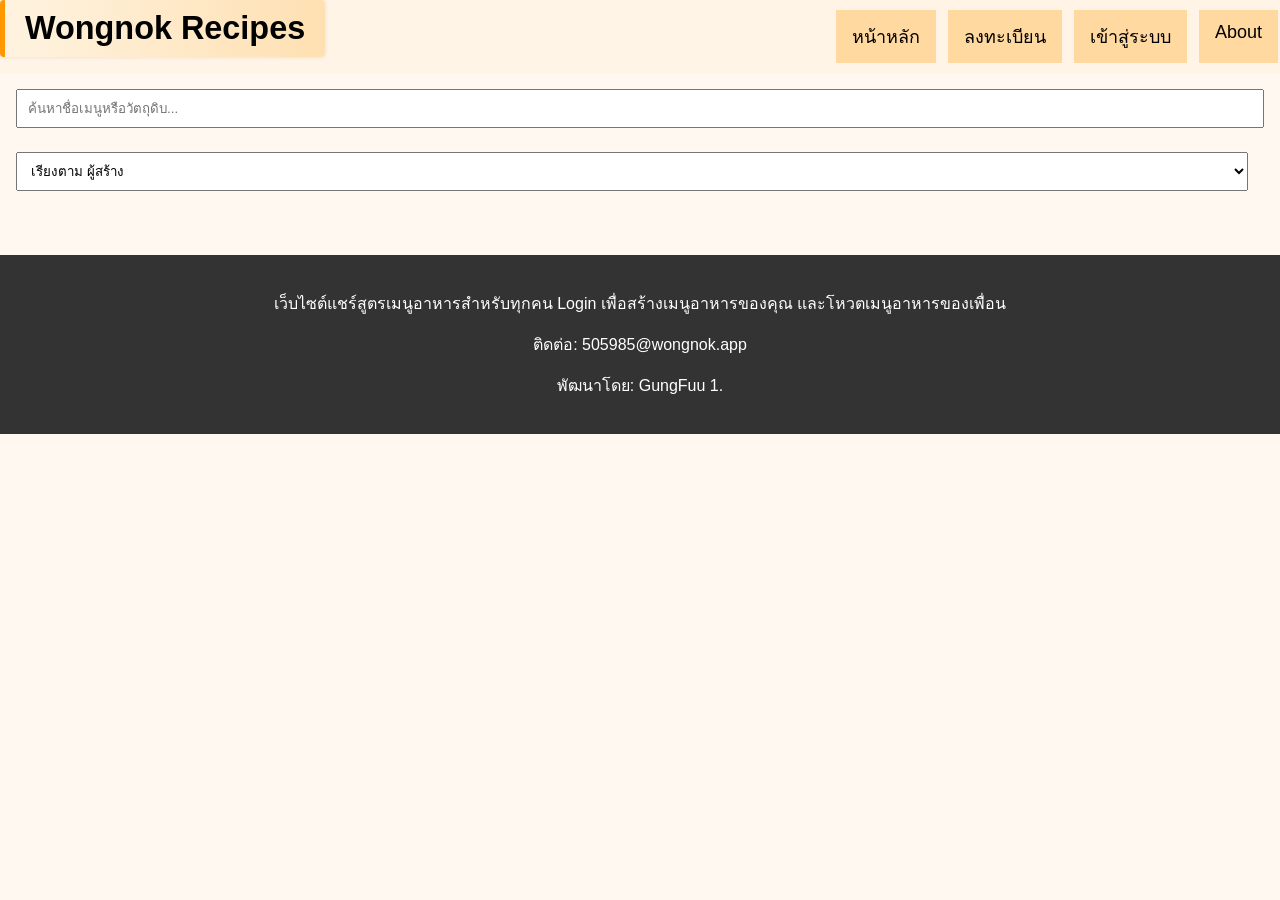
<file: index.html>
<!DOCTYPE html>
<html lang="th">
<head>
  <meta charset="UTF-8">
  <meta name="viewport" content="width=device-width, initial-scale=1.0">
  <title>Wongnok Recipes - เมนูอาหาร</title>
  <link rel="stylesheet" href="style.css">
  <script src="axios.min.js"></script>
  <script src="script-non-module.js"></script>
</head>
<body>
  <div class="gf-menubar gf-light-grey gf-padding">
    <button class="gf-menu-toggle" onclick="toggleMenu()">☰</button>
    <a href="index.html" class="gf-title">Wongnok Recipes</a>
    <div id="mobileMenu" class="gf-right">
      <span id="userGreeting" style="margin-right: 15px; font-weight: bold; display:none;"></span>
      <a href="index.html" class="gf-button">หน้าหลัก</a>
      <a href="register.html" class="gf-button" id="registerMenu">ลงทะเบียน</a>
      <a href="profile.html" class="gf-button" id="profileMenu" style="display:none;">โปรไฟล์</a>
      <a href="create_recipe.html" class="gf-button" id="createRecipeMenu" style="display:none;">สร้างเมนูอาหาร</a>
      <a href="login.html" class="gf-button" id="loginMenu">เข้าสู่ระบบ</a>
      <a href="about.html" class="gf-button">About</a>
    </div>
  </div>

  <div class="gf-container gf-padding">
    <div class="gf-row gf-gap">
      <input id="searchBox" class="gf-input gf-border gf-col" type="text" placeholder="ค้นหาชื่อเมนูหรือวัตถุดิบ..."  oninput="loadAllRecipes()">
      <select id="filterSelect" class="gf-select gf-border gf-col" style="flex:1;" onchange="loadAllRecipes()">
        <option value="">เรียงตาม ผู้สร้าง</option>
        <option value="rating">Rating สูงสุด</option>
        <option value="cooking_time">เวลาปรุง (น้อยสุดก่อน)</option>
      </select>
    </div>

    <div id="recipesList" class="gf-row gf-padding"></div>
  </div>

  <footer style="background-color:#333; color:white; text-align:center; padding:20px; margin-top:40px;">
    <p>เว็บไซต์แชร์สูตรเมนูอาหารสำหรับทุกคน Login เพื่อสร้างเมนูอาหารของคุณ และโหวตเมนูอาหารของเพื่อน</p>
    <p>ติดต่อ: 505985@wongnok.app</p>
    <p>พัฒนาโดย: GungFuu 1.</p>
  </footer>


</body>
</html>
</file>
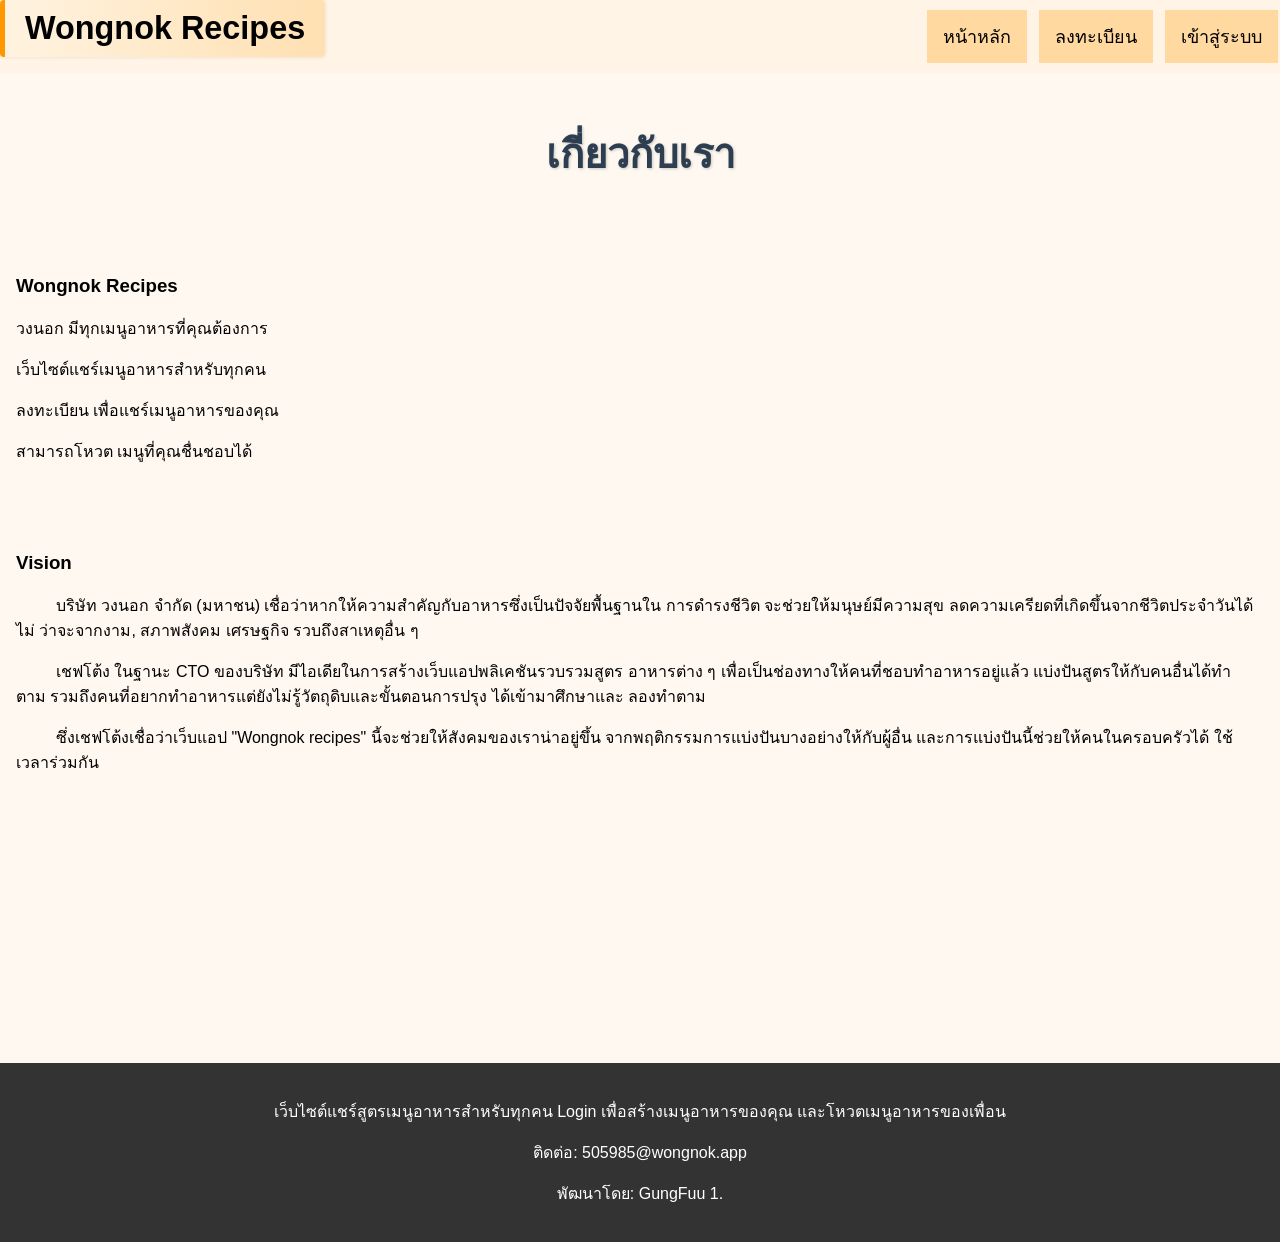
<file: about.html>
<!DOCTYPE html>
<html lang="th">
<head>
  <meta charset="UTF-8">
  <title>เกี่ยวกับเรา - Wongnok Recipes</title>
  <meta name="viewport" content="width=device-width, initial-scale=1.0">
  <link rel="stylesheet" href="style.css">
  <script src="axios.min.js"></script>
  <script src="script-non-module.js"></script>
</head>
<body>
  <div class="gf-menubar gf-light-grey gf-padding">
    <button class="gf-menu-toggle" onclick="toggleMenu()">☰</button>
    <a href="index.html" class="gf-title">Wongnok Recipes</a>
    <div class="gf-right" id="mobileMenu">
      <span id="userGreeting" style="margin-right: 15px; font-weight: bold; display:none;"></span>
      <a href="index.html" class="gf-button">หน้าหลัก</a>
      <a href="register.html" class="gf-button" id="registerMenu">ลงทะเบียน</a>
      <a href="login.html" class="gf-button" id="loginMenu">เข้าสู่ระบบ</a>
      <a href="profile.html" class="gf-button" id="profileMenu" style="display:none;">โปรไฟล์</a>
    </div>
  </div>

  <div class="gf-container gf-padding">
    <h2>เกี่ยวกับเรา</h2><br><br><br>
    <span><h3>Wongnok Recipes</h3></span>
    <p>วงนอก มีทุกเมนูอาหารที่คุณต้องการ</p>
    <p>เว็บไซต์แชร์เมนูอาหารสำหรับทุกคน</p>
    <p>ลงทะเบียน เพื่อแชร์เมนูอาหารของคุณ</p>
    <p>สามารถโหวต เมนูที่คุณชื่นชอบได้</p><br><br><br>

    <div>
      <h3>Vision</h3>
    <p style="text-indent: 2.5em;">บริษัท วงนอก จำกัด (มหาชน) เชื่อว่าหากให้ความสำคัญกับอาหารซึ่งเป็นปัจจัยพื้นฐานใน
การดำรงชีวิต จะช่วยให้มนุษย์มีความสุข ลดความเครียดที่เกิดขึ้นจากชีวิตประจำวันได้ ไม่
ว่าจะจากงาม, สภาพสังคม เศรษฐกิจ รวบถึงสาเหตุอื่น ๆ</p>
<p style="text-indent: 2.5em;">เชฟโต้ง ในฐานะ CTO ของบริษัท มีไอเดียในการสร้างเว็บแอปพลิเคชันรวบรวมสูตร
อาหารต่าง ๆ เพื่อเป็นช่องทางให้คนที่ชอบทำอาหารอยู่แล้ว แบ่งปันสูตรให้กับคนอื่นได้ทำ
ตาม รวมถึงคนที่อยากทำอาหารแต่ยังไม่รู้วัตถุดิบและขั้นตอนการปรุง ได้เข้ามาศึกษาและ
ลองทำตาม</p>
<p style="text-indent: 2.5em;">
  ซึ่งเชฟโต้งเชื่อว่าเว็บแอป "Wongnok recipes" นี้จะช่วยให้สังคมของเราน่าอยู่ขึ้น
จากพฤติกรรมการแบ่งปันบางอย่างให้กับผู้อื่น และการแบ่งปันนี้ช่วยให้คนในครอบครัวได้
ใช้เวลาร่วมกัน
</p>
    </div>

  </div>
<br><br><br><br><br><br><br><br><br><br><br><br>

 

  <footer style="background-color:#333; color:white; text-align:center; padding:20px; margin-top:40px;">
  <p>เว็บไซต์แชร์สูตรเมนูอาหารสำหรับทุกคน Login เพื่อสร้างเมนูอาหารของคุณ และโหวตเมนูอาหารของเพื่อน</p>
  <p>ติดต่อ: 505985@wongnok.app</p>
  <p>พัฒนาโดย: GungFuu 1.</p>
</footer>
</body>
</html>
</file>
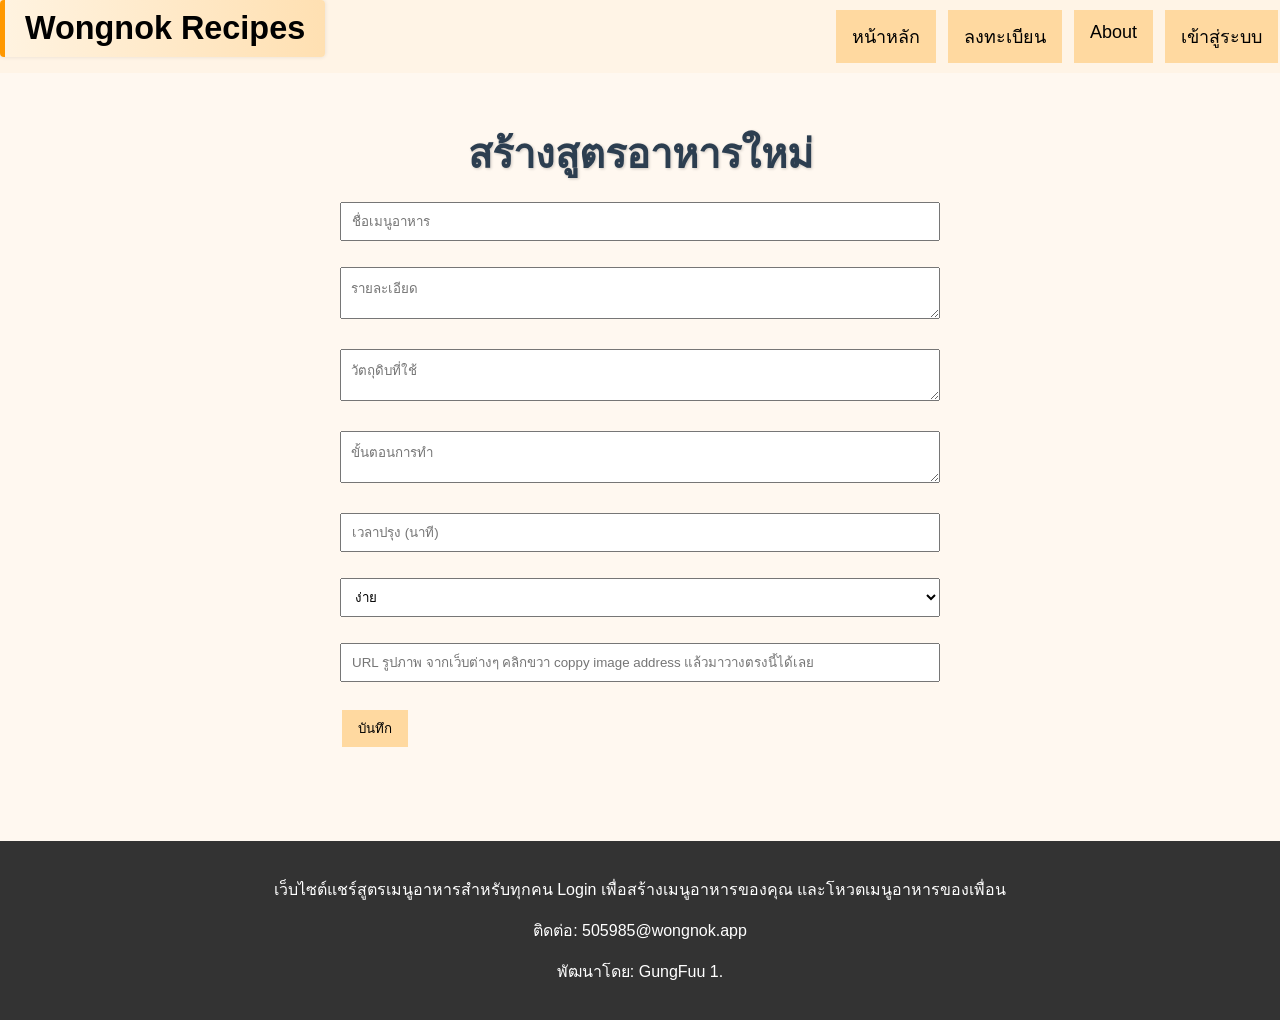
<file: create_recipe.html>
<!DOCTYPE html>
<html lang="th">
<head>
  <meta charset="UTF-8">
  <title>สร้างสูตรอาหาร - Wongnok Recipes</title>
  <meta name="viewport" content="width=device-width, initial-scale=1.0">
  <link rel="stylesheet" href="style.css">
  <script src="axios.min.js"></script>
  <script src="script-non-module.js"></script>
</head>

<body>
    <div class="gf-menubar gf-light-grey gf-padding">
    <button class="gf-menu-toggle" onclick="toggleMenu()">☰</button>
    <a href="index.html" class="gf-title">Wongnok Recipes</a>
    <div class="gf-right" id="mobileMenu">
      <span id="userGreeting" style="margin-right: 15px; font-weight: bold; display:none;"></span>
      <a href="index.html" class="gf-button">หน้าหลัก</a>
      <a href="register.html" class="gf-button" id="registerMenu">ลงทะเบียน</a>
      <a href="profile.html" class="gf-button" id="profileMenu" style="display:none;">โปรไฟล์</a>
      <a href="about.html" class="gf-button">About</a>
      <a href="login.html" class="gf-button" id="loginMenu">เข้าสู่ระบบ</a>
    </div>
  </div>

  <div class="gf-container gf-padding" style="max-width:600px; margin:auto">
    <h2>สร้างสูตรอาหารใหม่</h2>
    <form id="createRecipeForm">
      <input type="text" id="title" placeholder="ชื่อเมนูอาหาร" class="gf-input gf-border" required><br><br>
      <textarea id="detail" placeholder="รายละเอียด" class="gf-input gf-border"></textarea><br><br>
      <textarea id="ingredients" placeholder="วัตถุดิบที่ใช้" class="gf-input gf-border" required></textarea><br><br>
      <textarea id="steps" placeholder="ขั้นตอนการทำ" class="gf-input gf-border" required></textarea><br><br>
      <input type="number" id="cookingTime" placeholder="เวลาปรุง (นาที)" class="gf-input gf-border"><br><br>
      <select id="difficulty" class="gf-input gf-border">
        <option value="ง่าย">ง่าย</option>
        <option value="ปานกลาง">ปานกลาง</option>
        <option value="ยาก">ยาก</option>
        <option value="ยาก">ยากเรือหาย</option>
      </select><br><br>
      <input type="url" id="imageUrl" placeholder="URL รูปภาพ จากเว็บต่างๆ คลิกขวา coppy image address แล้วมาวางตรงนี้ได้เลย " class="gf-input gf-border"><br><br>
      <button type="submit" class="gf-button gf-green">บันทึก</button>
    </form>
  </div>
<br><br>


  


<footer style="background-color:#333; color:white; text-align:center; padding:20px; margin-top:40px;">
  <p>เว็บไซต์แชร์สูตรเมนูอาหารสำหรับทุกคน Login เพื่อสร้างเมนูอาหารของคุณ และโหวตเมนูอาหารของเพื่อน</p>
  <p>ติดต่อ: 505985@wongnok.app</p>
  <p>พัฒนาโดย: GungFuu 1.</p>
</footer>
</body>
</html>
</file>
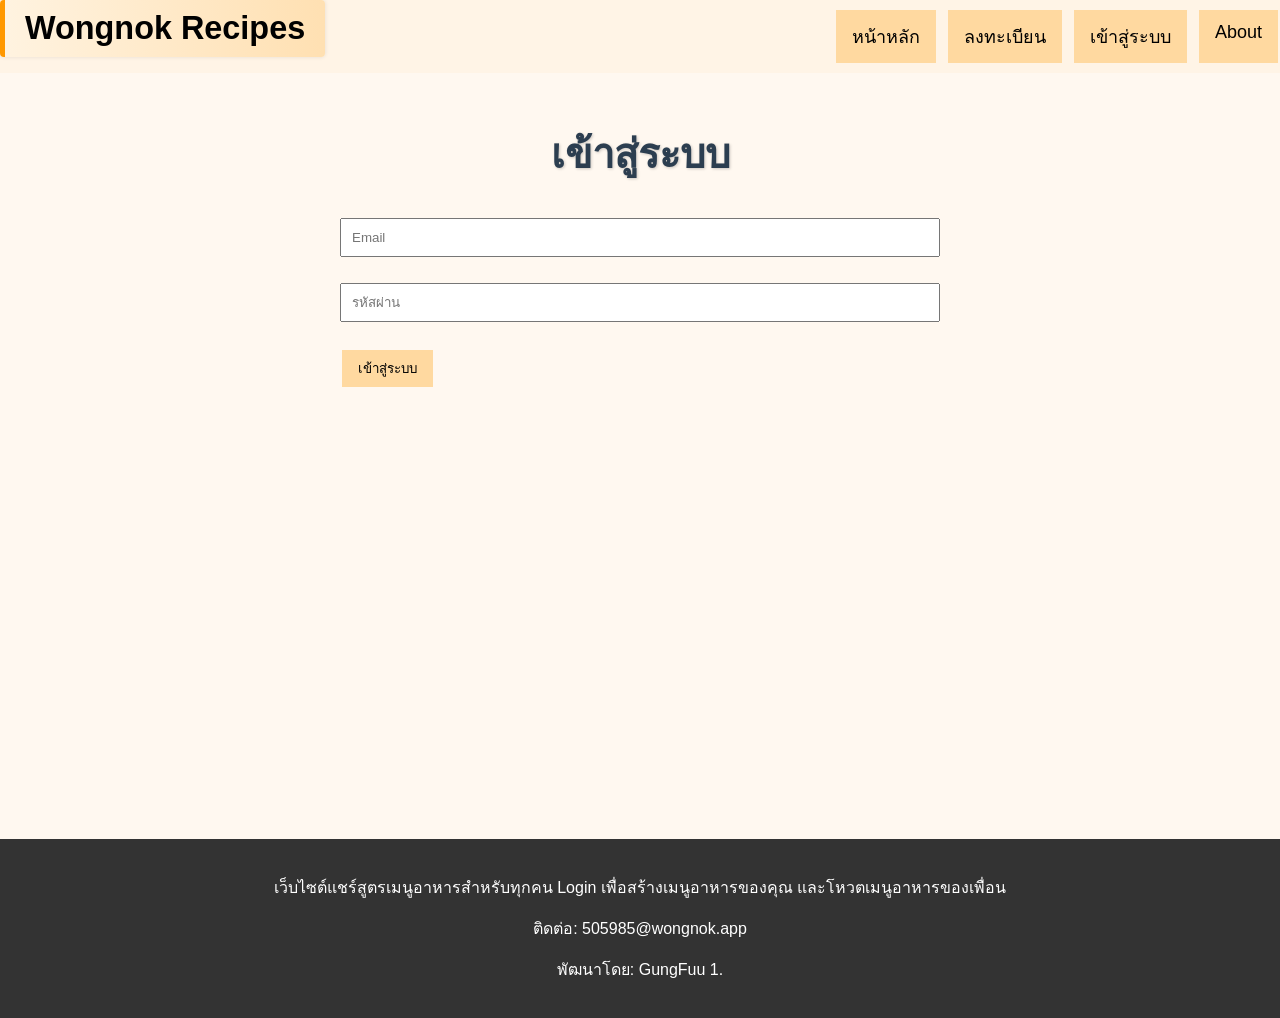
<file: login.html>
<!DOCTYPE html>
<html lang="th">
<head>
  <meta charset="UTF-8">
  <title>เข้าสู่ระบบ - Wongnok Recipes</title>
  <meta name="viewport" content="width=device-width, initial-scale=1.0">
  <link rel="stylesheet" href="style.css">
  <script src="axios.min.js"></script>
  <script src="script-non-module.js"></script>
</head>
<body>
  <div class="gf-menubar gf-light-grey gf-padding">
    <button class="gf-menu-toggle" onclick="toggleMenu()">☰</button>
    <a href="index.html" class="gf-title">Wongnok Recipes</a>
    <div class="gf-right" id="mobileMenu">
      <span id="userGreeting" style="margin-right: 15px; font-weight: bold; display:none;"></span>
      <a href="index.html" class="gf-button">หน้าหลัก</a>
      <a href="register.html" class="gf-button" id="registerMenu">ลงทะเบียน</a>
      <a href="login.html" class="gf-button" id="loginMenu">เข้าสู่ระบบ</a>
      <a href="profile.html" class="gf-button" id="profileMenu" style="display:none;">โปรไฟล์</a>
      <a href="about.html" class="gf-button">About</a>
    </div>
  </div>

  <div class="gf-container gf-padding">
    <h2>เข้าสู่ระบบ</h2>
    <div class="gf-container" style="max-width:600px; margin:auto">
    <input type="email" id="gf-login-email" class="gf-input gf-border" placeholder="Email"><br><br>
    <input type="password" id="gf-login-password" class="gf-input gf-border" placeholder="รหัสผ่าน"><br><br>
    <button class="gf-button gf-blue" onclick="loginUser()">เข้าสู่ระบบ</button>
    </div>
  </div><br><br><br><br><br><br><br><br><br><br><br><br><br><br><br><br><br><br><br><br><br>

  <footer style="background-color:#333; color:white; text-align:center; padding:20px; margin-top:40px;">
  <p>เว็บไซต์แชร์สูตรเมนูอาหารสำหรับทุกคน Login เพื่อสร้างเมนูอาหารของคุณ และโหวตเมนูอาหารของเพื่อน</p>
  <p>ติดต่อ: 505985@wongnok.app</p>
  <p>พัฒนาโดย: GungFuu 1.</p>
</footer>
</body>
</html>
</file>
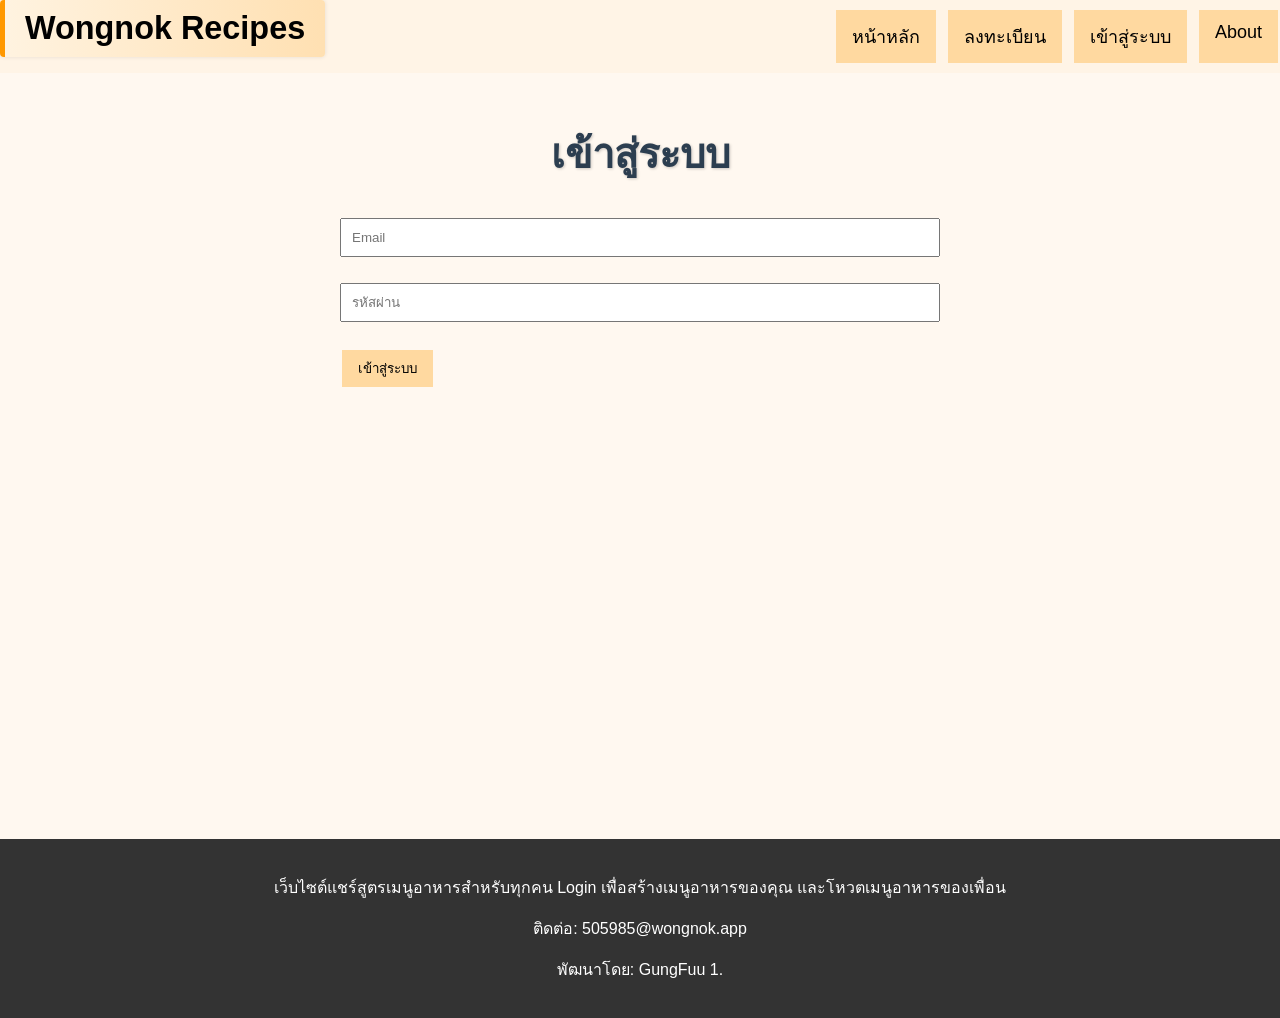
<file: profile.html>
<!DOCTYPE html>
<html lang="th">
<head>
  <meta charset="UTF-8">
  <title>ข้อมูลผู้ใช้ - Wongnok Recipes</title>
  <meta name="viewport" content="width=device-width, initial-scale=1.0">
  <link rel="stylesheet" href="style.css">
  <script src="axios.min.js"></script>
  <script src="script-non-module.js"></script>
</head>
<body>

<div class="gf-menubar gf-light-grey gf-padding">
  <button class="gf-menu-toggle" onclick="toggleMenu()">☰</button>
  <a href="index.html" class="gf-title">Wongnok Recipes</a>

  <div class="gf-menu-container">
    <span id="userGreeting" class="gf-greeting" style="display:none;"></span>
    <div class="gf-right" id="mobileMenu">
      <a href="index.html" class="gf-button">หน้าหลัก</a>
      <a href="register.html" class="gf-button" id="registerMenu">ลงทะเบียน</a>
      <a href="create_recipe.html" class="gf-button" id="createRecipeMenu" style="display:none;">สร้างเมนูอาหาร</a>
      <a href="about.html" class="gf-button">About</a>
      <a href="login.html" class="gf-button" id="loginMenu">เข้าสู่ระบบ</a>
    </div>
  </div>
</div>


  <div class="gf-container gf-padding">
  <div id="userInfo">
    <p>กำลังโหลดข้อมูล...</p>
  </div>
</div>


  <div class="gf-container gf-padding">
    <h2>เมนูอาหารของฉัน</h2>
    <div id="userRecipeList" class="gf-row-padding gf-margin-top gf-container"></div>
  </div>


  <!-- Modal แก้ไขเมนู -->
<div id="editModal" class="gf-modal" style="display:none;">
    <div class="gf-modal-content gf-card-4 gf-padding gf-modal-form">
      <span onclick="closeEditModal()" class="gf-button gf-red gf-right">&times;</span>
      <h3>แก้ไขเมนู</h3>
      <form id="editForm">
        <input type="hidden" id="editId" />
        <input type="text" id="editTitle" class="gf-input gf-border" placeholder="ชื่อเมนู" /><br /><br />
        <textarea id="editDetail" class="gf-input gf-border" placeholder="รายละเอียด"></textarea><br /><br />
        <textarea id="editIngredients" class="gf-input gf-border" placeholder="วัตถุดิบ"></textarea><br /><br />
        <textarea id="editSteps" class="gf-input gf-border" placeholder="ขั้นตอนการทำ"></textarea><br /><br />
        <input
          type="number"
          id="editCookingTime"
          class="gf-input gf-border"
          placeholder="เวลาปรุง (นาที)"
        /><br /><br />
        <input type="url" id="editImageUrl" class="gf-input gf-border" placeholder="URL รูปภาพ" /><br /><br />
        <button class="gf-button gf-green" type="submit">บันทึก</button>
      </form>
    </div>
  </div>

<br><br>
  <footer style="background-color:#333; color:white; text-align:center; padding:20px; margin-top:40px;">
  <p>เว็บไซต์แชร์สูตรเมนูอาหารสำหรับทุกคน Login เพื่อสร้างเมนูอาหารของคุณ และโหวตเมนูอาหารของเพื่อน</p>
  <p>ติดต่อ: 505985@wongnok.app</p>
  <p>พัฒนาโดย: GungFuu 1.</p>
</footer>
</body>
</html>
</file>
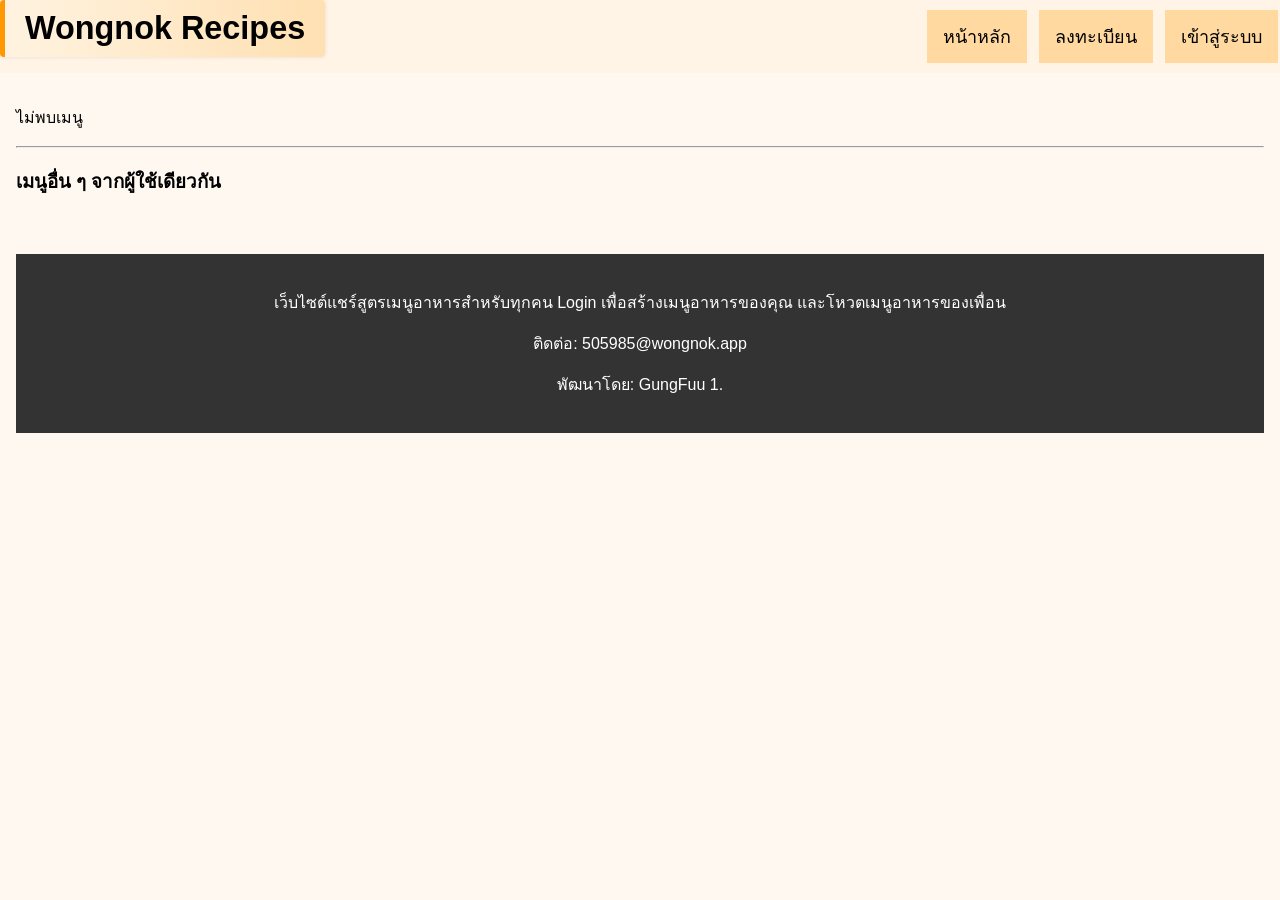
<file: recipe_detail.html>
<!DOCTYPE html>
<html lang="th">
<head>
  <meta charset="UTF-8">
  <title>รายละเอียดเมนู - Wongnok Recipes</title>
  <meta name="viewport" content="width=device-width, initial-scale=1.0">
  <link rel="stylesheet" href="style.css">
  <script src="axios.min.js"></script>
  <script src="script-non-module.js"></script>
</head>

<body>
  <div class="gf-menubar gf-light-grey gf-padding">
    <button class="gf-menu-toggle" onclick="toggleMenu()">☰</button>
    <a href="index.html" class="gf-title">Wongnok Recipes</a>
    <div class="gf-right" id="mobileMenu">
      <span id="userGreeting" style="margin-right: 15px; font-weight: bold; display:none;"></span>
      <a href="index.html" class="gf-button">หน้าหลัก</a>
      <a href="register.html" class="gf-button" id="registerMenu">ลงทะเบียน</a>
      <a href="profile.html" class="gf-button" id="profileMenu" style="display:none;">โปรไฟล์</a>
      <a href="login.html" class="gf-button" id="loginMenu">เข้าสู่ระบบ</a>
      <a href="create_recipe.html" class="gf-button" id="createRecipeMenu" style="display:none;">สร้างเมนูอาหาร</a>
    </div>
  </div>

  <div class="gf-container gf-padding">
    <div id="recipeDetail"></div>
    <hr>
    <div id="otherRecipesByUser">
      <h3>เมนูอื่น ๆ จากผู้ใช้เดียวกัน</h3>
      <div id="relatedRecipes" class="gf-row gf-padding"></div>

  </div>


<footer style="background-color:#333; color:white; text-align:center; padding:20px; margin-top:40px;">
  <p>เว็บไซต์แชร์สูตรเมนูอาหารสำหรับทุกคน Login เพื่อสร้างเมนูอาหารของคุณ และโหวตเมนูอาหารของเพื่อน</p>
  <p>ติดต่อ: 505985@wongnok.app</p>
  <p>พัฒนาโดย: GungFuu 1.</p>
</footer>
</body>
</html>
</file>
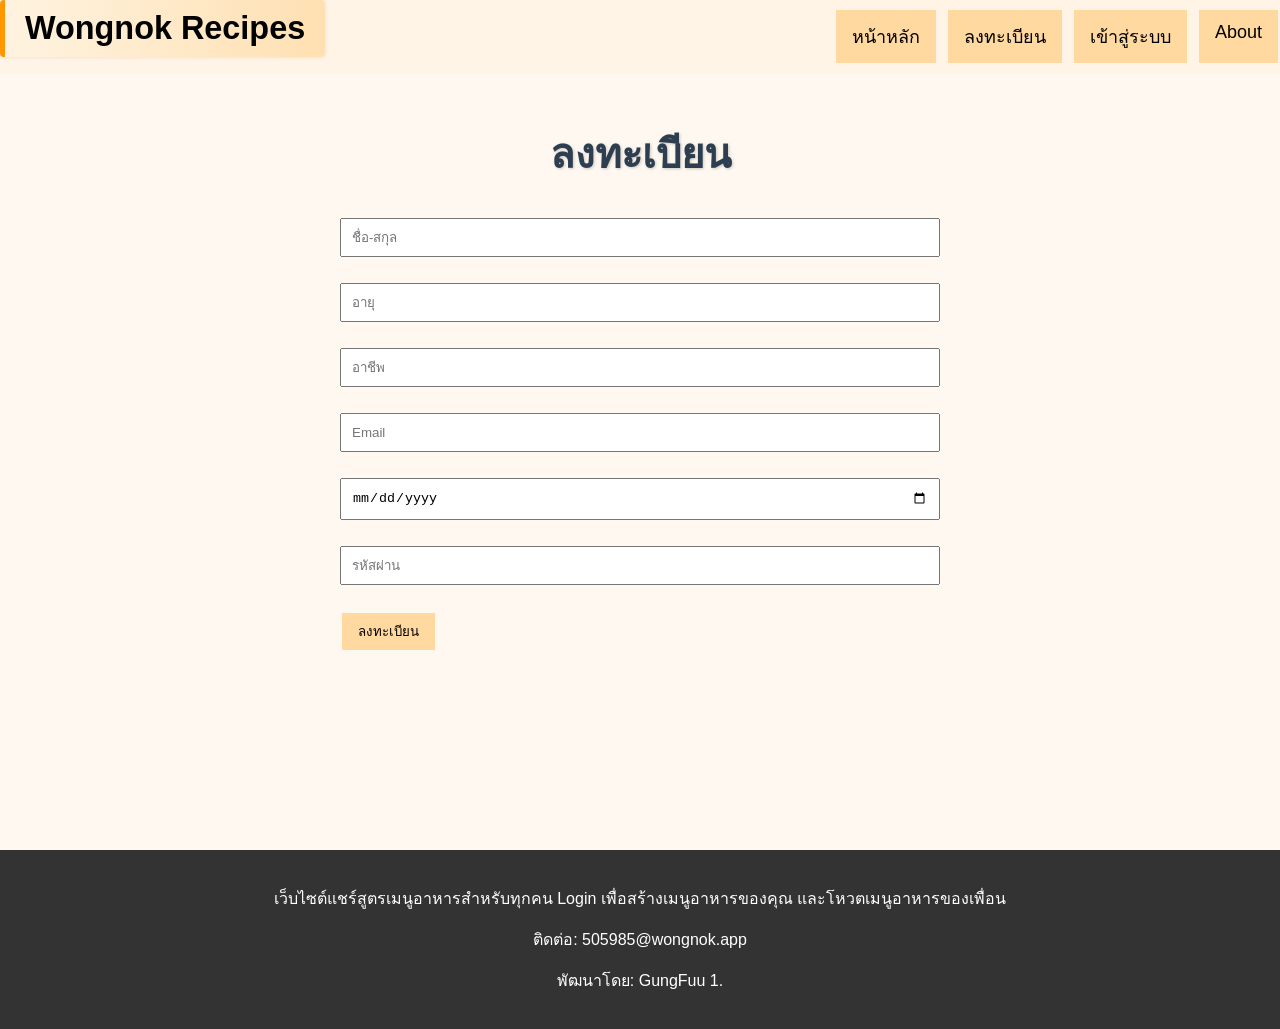
<file: register.html>
<!DOCTYPE html>
<html lang="th">
<head>
  <meta charset="UTF-8">
  <title>ลงทะเบียน - Wongnok Recipes</title>
  <meta name="viewport" content="width=device-width, initial-scale=1.0">
  <link rel="stylesheet" href="style.css">
  <script src="axios.min.js"></script>
  <script src="script-non-module.js"></script>
</head>
<body>
<div class="gf-menubar gf-light-grey gf-padding">
    <button class="gf-menu-toggle" onclick="toggleMenu()">☰</button>
    <a href="index.html" class="gf-title">Wongnok Recipes</a>
    <div class="gf-right" id="mobileMenu">
      <span id="userGreeting" style="margin-right: 15px; font-weight: bold; display:none;"></span>
      <a href="index.html" class="gf-button">หน้าหลัก</a>
      <a href="register.html" class="gf-button" id="registerMenu">ลงทะเบียน</a>
      <a href="login.html" class="gf-button" id="loginMenu">เข้าสู่ระบบ</a>
      <a href="profile.html" class="gf-button" id="profileMenu" style="display:none;">โปรไฟล์</a>
      <a href="about.html" class="gf-button">About</a>
    </div>
  </div>

  <div class="gf-container gf-padding">
    <h2>ลงทะเบียน</h2>
    
    <div class="gf-container" style="max-width:600px;  width:100%; margin:auto ">
    <input type="text" id="gf-fullname" class="gf-input gf-border" placeholder="ชื่อ-สกุล"><br><br>
    <input type="number" id="gf-age" class="gf-input gf-border" placeholder="อายุ"><br><br>
    <input type="text" id="gf-occupation" class="gf-input gf-border" placeholder="อาชีพ"><br><br>
    <input type="email" id="gf-email" class="gf-input gf-border" placeholder="Email" required><br><br>
    <input type="date" id="gf-birthdate" class="gf-input gf-border"><br><br>
    <input type="password" id="gf-password" class="gf-input gf-border" placeholder="รหัสผ่าน"><br><br>
    <button class="gf-button gf-green" onclick="registerUser()">ลงทะเบียน</button>
  </div>
</div><br><br><br><br><br><br><br>
  


  <footer style="background-color:#333; color:white; text-align:center; padding:20px; margin-top:40px;">
  <p>เว็บไซต์แชร์สูตรเมนูอาหารสำหรับทุกคน Login เพื่อสร้างเมนูอาหารของคุณ และโหวตเมนูอาหารของเพื่อน</p>
  <p>ติดต่อ: 505985@wongnok.app</p>
  <p>พัฒนาโดย: GungFuu 1.</p>
</footer>
</body>
</html>
</file>
<file: style.css>
body {
  font-family: 'Kanit', sans-serif;
  margin: 0;
  background-color: #fff8f0;
}
.gf-menubar {
  background-color: #fff4e6;
  overflow: hidden;
  font-size: 18px;
  display: flex;
  flex-wrap: wrap;
  justify-content: space-between;
  align-items: center;
}
.gf-menu-toggle {
  display: none;
  font-size: 24px;
  background: none;
  border: none;
  cursor: pointer;
  padding: 10px;
}
.gf-menubar .gf-button {
  display: inline-block;
  padding: 12px 16px;
  text-decoration: none;
  color: #000;
}
.gf-menubar .gf-right {
  float: none;
}
.gf-right {
  display: flex;
  gap: 8px;
  flex-wrap: wrap;
  justify-content: flex-end;
  flex-grow: 1;
}
.gf-button {
  border: none;
  padding: 8px 16px;
  cursor: pointer;
  background-color: #ffd9a0;
  margin: 2px;
}
.gf-button:hover {
  background-color: #ffc078;
}
/* จัดให้ข้อมูลผู้ใช้เด่นชัด */
#userInfo {
  background: white;
  border: 1px solid #ccc;
  border-radius: 8px;
  padding: 16px;
  box-sizing: border-box;
  max-width: 100%;
  margin-bottom: 24px;
}
#userInfo h2 {
margin: 0 0 10px 0;
}
#userInfo p {
margin: 4px 0;
}
.gf-modal-form {
  max-width: 600px;
  margin: auto;
  width: 100%;
  background-color: white;
  border-radius: 8px;
}
.gf-input, .gf-select {
  padding: 10px;
  width: 100%;
  margin-bottom: 8px;
  box-sizing: border-box;
}
input.gf-input {
  width: 100%;
  box-sizing: border-box;
}
.gf-container {
  padding: 16px;
}
.gf-card-4 {
  box-shadow: 0 4px 8px 0 rgba(0,0,0,0.2);
  transition: 0.3s;
  background-color: white;
}
.gf-row-padding {
  display: flex;
  flex-wrap: wrap;
  gap: 16px;
}
.gf-third {
  flex: 0 0 calc(33.333% - 16px); /* กว้าง 1 ใน 3 ลบช่องว่าง */
  box-sizing: border-box;
}

.gf-row::after {
  content: "";
  display: table;
  clear: both;
}

.gf-margin-top {
  margin-top: 16px;
}
.gf-modal {
  position: fixed;
  z-index: 999;
  left: 0; top: 0;
  width: 100%; height: 100%;
  overflow: auto;
  background-color: rgba(0,0,0,0.4);
}
.gf-modal-content {
  background-color: white;
  margin: 10% auto;
  padding: 20px;
}
.gf-card-fixed {
  display: flex;
  flex-direction: column;
  height: 100%;
}

.gf-card-fixed img {
  height: 200px;
  object-fit: cover;
}

.gf-card-body {
  flex-grow: 1;
  display: flex;
  flex-direction: column;
  justify-content: space-between;
}

.gf-truncate-3 {
  display: -webkit-box;
  -webkit-line-clamp: 3;          /* จำกัด 3 บรรทัด บน WebKit (Chrome, Safari) */
  line-clamp: 3;                  /* (ไม่บังคับ) สำหรับ browser อื่นในอนาคต */
  -webkit-box-orient: vertical;
  overflow: hidden;
  text-overflow: ellipsis;
}

.gf-row {
  display: flex;
  flex-wrap: wrap;
  gap: 16px; /* ช่องว่างระหว่างการ์ด */
}

.gf-title {
  font-size: 1.8em;
  font-weight: bold;
  font-family: 'Segoe UI', Tahoma, Geneva, Verdana, sans-serif;
  color: #2c3e50;
  padding: 10px 20px;
  border-left: 5px solid #ff9800;
  background: linear-gradient(to right, #fff3e0, #ffe0b2);
  border-radius: 4px;
  box-shadow: 0 0 4px rgba(0, 0, 0, 0.1);
  text-decoration: none;
  color: inherit;
  margin-bottom: 16px;
}
h2 {
    text-align: center;
    font-weight: 700;
    font-size: 2.5rem;
    color: #2c3e50;
    margin-bottom: 1rem;
    text-shadow: 1px 1px 3px rgba(0,0,0,0.2);
}
.gf-user-box {
  background: white;
  border: 1px solid #ddd;
  border-radius: 8px;
  padding: 16px;
  max-width: 100%;
  box-shadow: 0 2px 5px rgba(0, 0, 0, 0.05);
  
}
.gf-user-box p {
  margin-bottom: 10px;
  font-size: 1em;
  line-height: 1.4;
  word-break: break-word;
}
.gf-greeting {
  font-weight: bold;
  max-width: 150px;
  white-space: nowrap;
  overflow: hidden;
  text-overflow: ellipsis;
  flex-shrink: 0;
  align-items: center;
  margin-top: 5px;
}
.gf-menu-container {
  display: flex;
  flex-direction: row;
  align-items: center;
  gap: 8px;
  flex-wrap: wrap;
}


/* จอแท็บเล็ต และสมาทโฟน */

/* สไตล์สำหรับ desktop (ขนาดหน้าจอ 1024px ขึ้นไป) */
@media (min-width: 1024px) {
  .gf-row {
    display: flex;
    flex-wrap: wrap;
  }

  .gf-third {
    width: 33.33%; /* 3 card per row */
    padding: 10px;
  }
}

/* สไตล์สำหรับแท็บเล็ต (ขนาดหน้าจอ 768px - 1024px) --------Tablet----------*/
@media (min-width: 768px) and (max-width: 1024px) {
  .gf-row {
    display: flex;
    flex-wrap: wrap;
  }
  #userGreeting {
    max-width: 150px;
    overflow: hidden;
    text-overflow: ellipsis;
    white-space: nowrap;
  }
    .gf-menu-container {
    flex-grow: 1;
    justify-content: flex-end;
  }
    .gf-greeting {
    order: -1;
    margin-right: auto;
    align-items: center;
    margin-top: 5px;
  }
  .gf-third {
    width: 50%; /* 2 card per row */
    padding: 10px;
  }
   .gf-menubar {
    display: flex;
    justify-content: space-between;
    align-items: center;
    flex-wrap: wrap;
    font-size: 16px;
  }

  .gf-title {
    font-size: 1.6em; /* ขยายเล็กน้อยในแท็บเล็ต */
    margin: 0;
    
  }

  h2 {
    font-size: 2.2rem; /* เพิ่มขนาดหัวข้อ */
  }

  .gf-button {
    padding: 10px 14px; /* ปรับขนาดปุ่ม */
  }
  .gf-right {
    justify-content: flex-end;
    flex-wrap: wrap;
  }
  .gf-menu-toggle {
    display: none; /* ไม่ต้องแสดง hamburger ใน tablet แนวนอน */
  }
  .gf-menubar .gf-right {
    float: none !important; /* ✅ ล้าง float ที่อาจค้างมาจาก desktop */
  }
}

/* สไตล์สำหรับมือถือ (ขนาดหน้าจอต่ำกว่า 768px) --------Mobile-----------*/
@media (max-width: 767px) {
  .gf-menu-toggle {
    display: block;
  }
    #userInfo {
    padding: 16px;
    box-sizing: border-box;
    width: 100%;
  }
  #userInfo p {
    margin-bottom: 12px;
    word-break: break-word; /* ป้องกันข้อความยาวล้น */
  }
  .gf-right {
    display: none;
    flex-direction: column;
    width: 100%;
  }
    .gf-greeting {
    margin: 8px 0;
    text-align: left;
    align-items: center;
    margin-top: 5px;
  }

  .gf-right.gf-show {
    display: flex;
  }

  .gf-right a {
    text-align: left;
    padding: 10px;
    border-top: 1px solid #ddd;
    background-color: #fff4e6;
  }

  .gf-row {
    display: flex;
    flex-direction: column;
  }

  .gf-third {
    width: 100% !important;
    padding: 10px;
  }
  .gf-card-body p {
  font-size: 0.95em;
  line-height: 1.4;
  margin-bottom: 6px;

  display: -webkit-box;
  -webkit-line-clamp: 3;
  -webkit-box-orient: vertical;

  line-clamp: 3;
  box-orient: vertical;

  overflow: hidden;
  text-overflow: ellipsis;
  }

  .gf-card-body h4 {
    font-size: 1.05em;
  }

  .gf-container {
    width: 100%;
    padding: 10px;
    box-sizing: border-box;
  }

  .gf-menubar {
    font-size: 14px; 
  }
  .gf-input {
    width: 100%;
    box-sizing: border-box;
  }

  .gf-title {
    font-size: 1.4em;
    text-align: center;
    width: 100%;
    padding: 12px;
    margin-bottom: 10px;
    display: block;
  }
  input.gf-input {
    width: 100%;
    box-sizing: border-box;
  }

  .gf-container form,
  .gf-container > div {
    width: 100%;
    max-width: 100%;
  }

  h2 {
    font-size: 2rem; 
    max-width: 100%;
  }

  .gf-button {
    padding: 8px 12px; 
  }
  .gf-row.gf-gap {
    flex-direction: column;
  }
  #searchBox,
  #filterSelect {
    width: 100% !important;
    margin-bottom: 10px;
    box-sizing: border-box;
  }
  .gf-modal-form {
    padding: 16px;
    width: 90%; /* ขนาดพอดีมือถือ */
  }
  .gf-modal-content input,
  .gf-modal-content textarea {
    width: 100%;
    box-sizing: border-box;
  }
}
</file>
